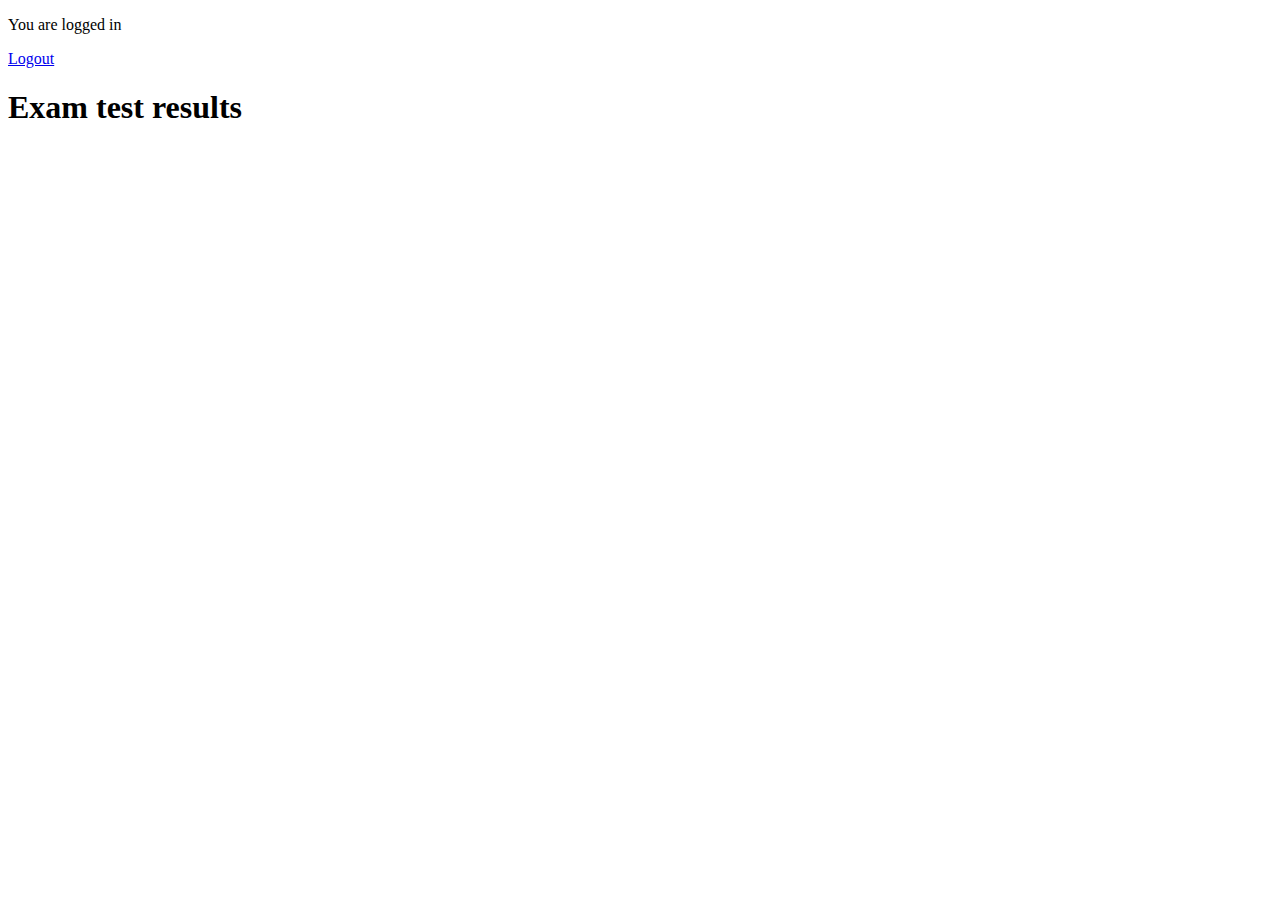
<file: templates/Scatterplot.html>
<!DOCTYPE html>
<html lang="en", dir="ltr">
    <head>
        <meta charset="utf-8">
        <link rel="shortcut icon" href="#">
        <title>
        </title>
        <script src="https://d3js.org/d3.v4.min.js"></script>
    </head>
    <body>
        <p>You are logged in</p>
        <a href="/logout">Logout</a>
        <h1>Exam test results</h1>
        <div id="svg">
        </div>
        <script>
            width=800
            height=800
            data=[
                {"hours studied":5, "test score":80, "grade":9},
                {"hours studied":6, "test score":70, "grade":10},
                {"hours studied":4, "test score":55, "grade":12},
                {"hours studied":1, "test score":20, "grade":12},
                {"hours studied":8, "test score":92, "grade":9},
                {"hours studied":10, "test score":73, "grade":10},
                {"hours studied":6, "test score":45, "grade":11},
                {"hours studied":9, "test score":60, "grade":11},
                {"hours studied":4, "test score":32, "grade":9},
                {"hours studied":7, "test score":91, "grade":9}
            ]


           svg = d3.select("#svg")
                    .append("svg")
                    .attr("height", "60%")
                    .style("max-width", width)
                    .style("max-height", height)
                    .attr("width", "60%")
                    .attr("viewBox", "0 0 800 800")
                    .attr("preserveAspectRatio", "xMinyMin")
                    .style("background-color", "#EBFFC8")

            colorScale= d3.scaleOrdinal().domain([9, 12]).range(["#FF4D27", "#FFC300", "#C70039 ", "#581845"])
            xScale=d3.scaleLinear().domain([0, 10]).range([100, 700])
            xAxis=d3.axisBottom()
                .scale(xScale)
                //.tickValues([0, 2, 4, 6, 8, 10])
            svg.append("g")
                .attr("transform", "translate(0, 700)")
                .style("font-size", "1.5pc")
                .call(xAxis)
            xLabel=svg.append("text")
                .attr("transform", "translate(400, 775)")
                .text("Hours studied")
                .style("font-size", "2pc")
                .style("font-weight", "bold")
                .attr("text-anchor", "middle")
            

            yScale=d3.scaleLinear().domain([0, 100]).range([700, 100])
            yAxis=d3.axisLeft()
                .scale(yScale)
                .tickValues([0, 10, 20, 30, 40, 50, 60, 70, 80, 90, 100])
            svg.append("g")
                .attr("transform", "translate(100,0)")
                .style("font-size", "1.5pc")
                .call(yAxis)
            yLabel=svg.append("text")
                .attr("transform", "translate(50, 400)rotate(270)")
                .text("Test score")
                .style("font-size", "2pc")
                .style("font-weight", "bold")
                .attr("text-anchor", "middle")
            
            title=svg.append("text")
                .attr("transform", "translate(400, 50)")
                .text("Student test results based on hours studied")
                .style("font-size", "2pc")
                .style("font-weight", "bold")
                .attr("text-anchor", "middle")


            toolTip = svg.append("text")
            var circles = svg.selectAll("circle")
                        .data(data)
                        .enter()
                        .append("circle")
                        .attr("cx",function(d){
                            return xScale(d["hours studied"])
                        })
                        .attr("cy",function(d){
                            return yScale(d["test score"])
                        })
                        .attr("r", 10)
                        .style("fill", function(d){
                            return colorScale(d["grade"])
                        })
                        .on("click", function(d){
                            svg.selectAll("circle")
                            .style("r", 10)
                            .style("opacity", 0.4)
                            d3.select(this)
                            .style("r", 14)
                            .style("opacity", 1)

                            x = d3.mouse(this)[0]
                            y = d3.mouse(this)[1]
                            toolTip.attr("x", x)
                                   .attr("y", y-20)
                                   .style("background-color", "#FFFFFF")
                                   .text("Grade: "+d["grade"])
                                   .style("font-size", "30px")
                                   .attr("text-anchor", "middle")
                                   
                        })

        </script>
    </body>
</html>
</file>
